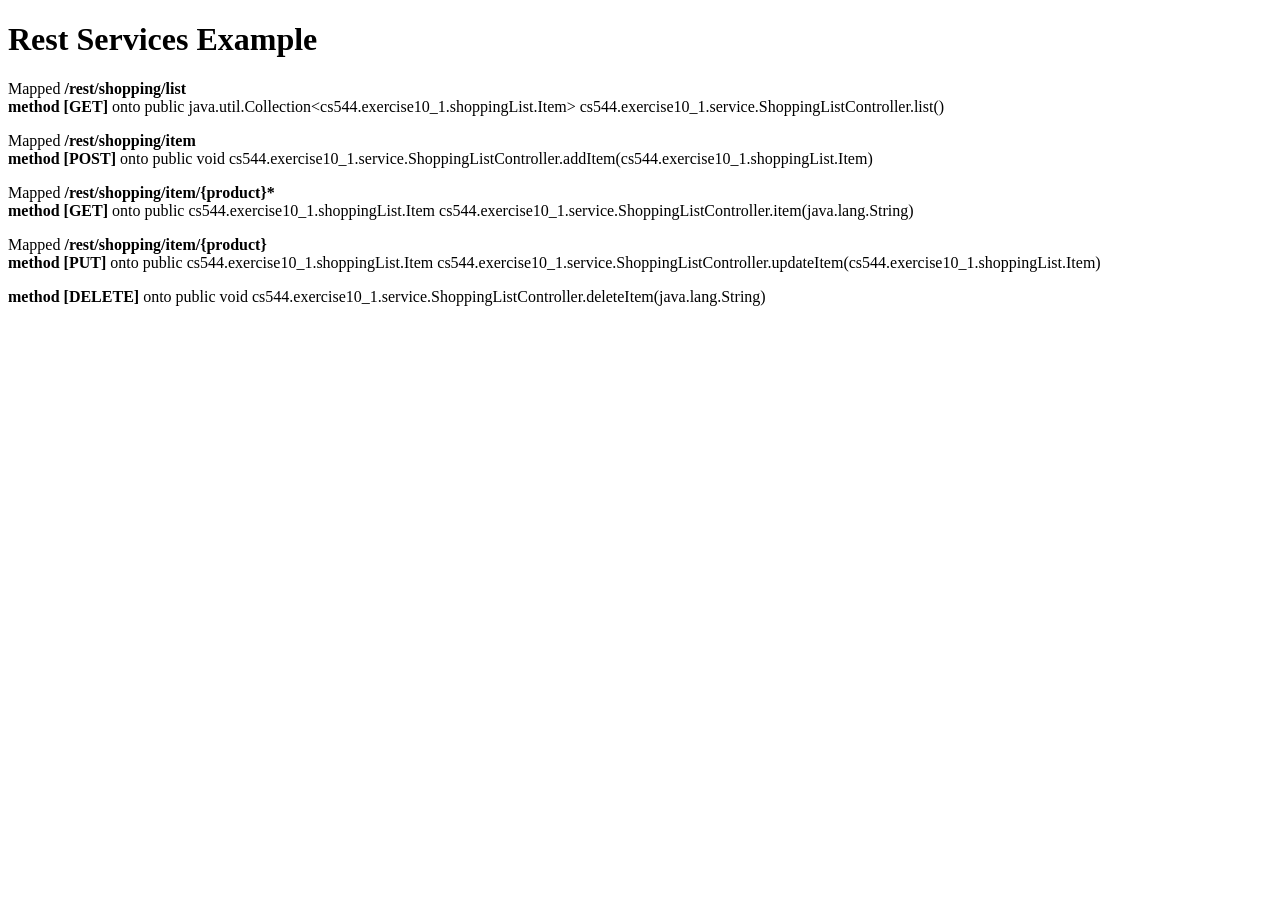
<file: exercise10_1-service/src/main/webapp/index.html>
<!DOCTYPE html>
<html>
<head>
<meta charset="ISO-8859-1">
<title>Insert title here</title>
</head>
<body>
    <h1>Rest Services Example</h1>
Mapped <b>/rest/shopping/list</b><br>
	<b>method [GET]</b> 
onto public java.util.Collection&lt;cs544.exercise10_1.shoppingList.Item&gt; cs544.exercise10_1.service.ShoppingListController.list()<p>

Mapped <b>/rest/shopping/item</b><br>
	<b>method [POST]</b>
	onto public void cs544.exercise10_1.service.ShoppingListController.addItem(cs544.exercise10_1.shoppingList.Item)<p>

Mapped <b>/rest/shopping/item/{product}*</b><br>
		<b>method [GET]</b>
	onto public cs544.exercise10_1.shoppingList.Item cs544.exercise10_1.service.ShoppingListController.item(java.lang.String)<p>

Mapped <b>/rest/shopping/item/{product}</b><br>
		<b>method [PUT]</b>
	onto public cs544.exercise10_1.shoppingList.Item cs544.exercise10_1.service.ShoppingListController.updateItem(cs544.exercise10_1.shoppingList.Item)<p>
		<b>method [DELETE]</b>
	onto public void cs544.exercise10_1.service.ShoppingListController.deleteItem(java.lang.String)<p>
</body>
</html>
</file>
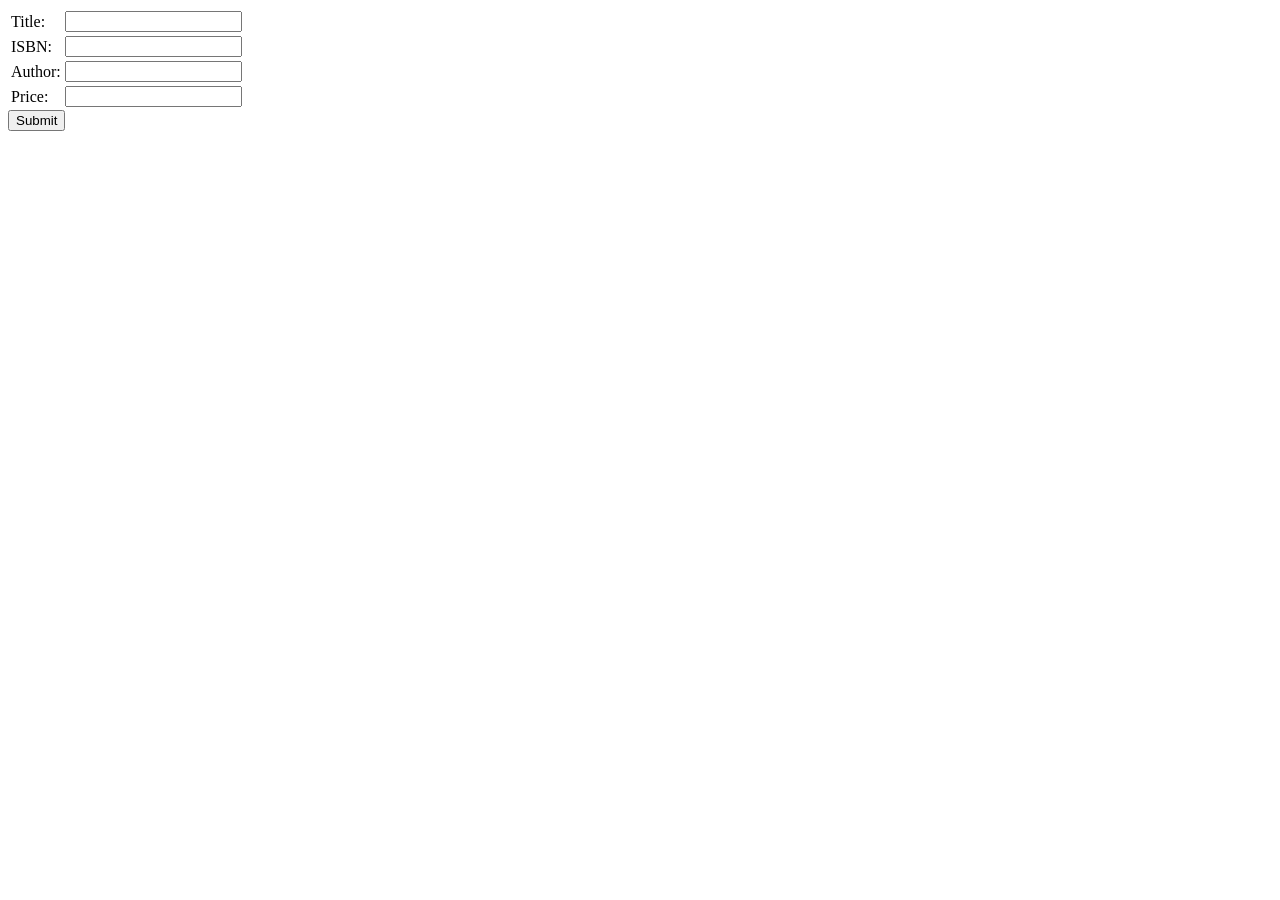
<file: exercise8_1/src/main/webapp/addBook.html>
<!DOCTYPE html PUBLIC "-//W3C//DTD XHTML 1.1 Transitional//EN" "http://www.w3.org/TR/xhtml1/DTD/xhtml11.dtd">
<html>
<head>
<meta http-equiv="Content-Type" content="text/html; charset=UTF-8"/>
<title>Add a Book</title>
</head>
<body>
	<form action="books" method="post">
	<table>
		<tr>
			<td>Title:</td>
			<td><input type="text" name="title" /> </td>
		</tr>
		<tr>
			<td>ISBN:</td>
			<td><input type="text" name="ISBN" /> </td>
		</tr>
		<tr>
			<td>Author:</td>
			<td><input type="text" name="author" /> </td>
		</tr>
		<tr>
			<td>Price:</td>
			<td><input type="text" name="price" /> </td>
		</tr>
	</table>
	<input type="submit"/>
	
	</form>
</body>
</html>
</file>
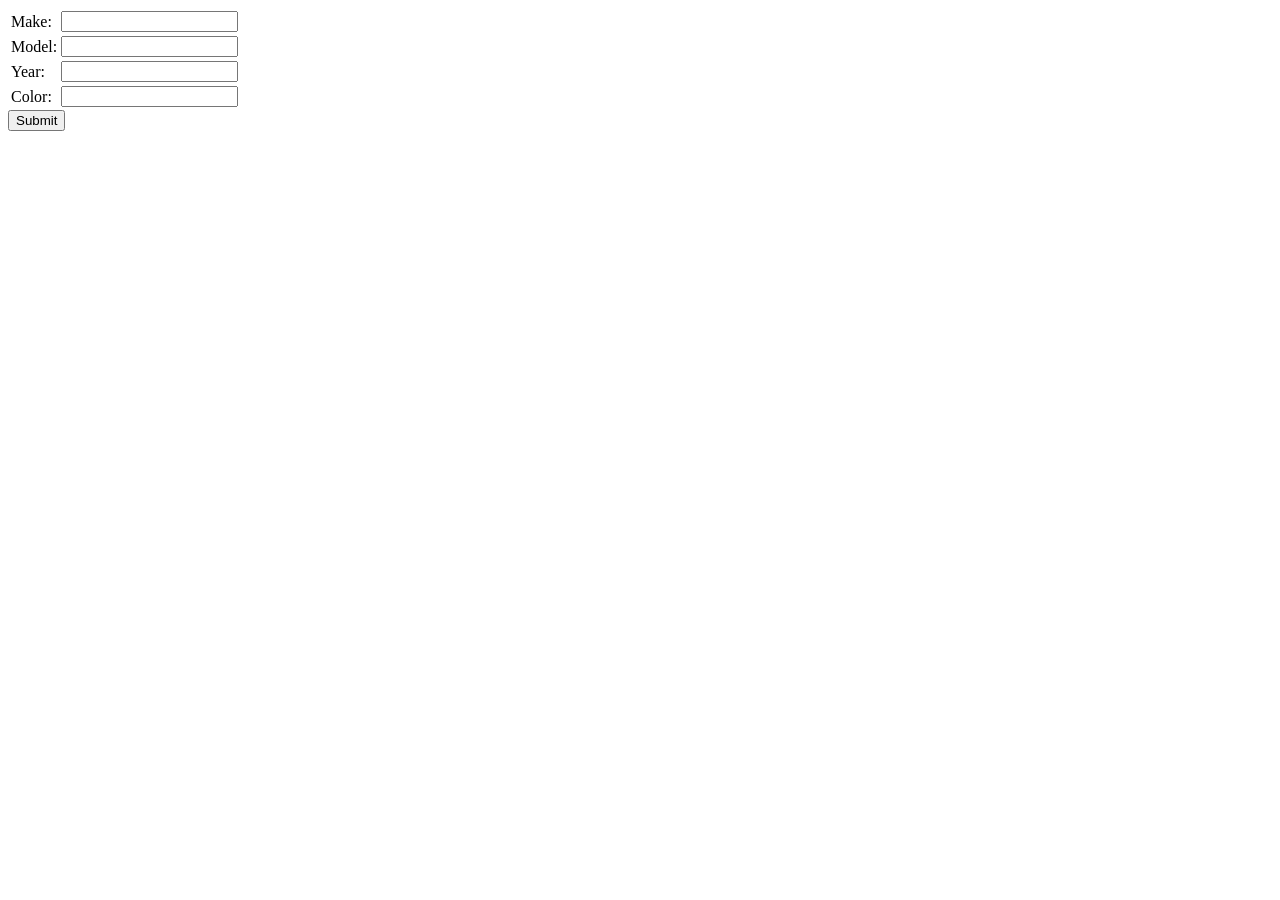
<file: exercise8_1/src/main/webapp/addCar.html>
<!DOCTYPE html PUBLIC "-//W3C//DTD XHTML 1.1 Transitional//EN" "http://www.w3.org/TR/xhtml1/DTD/xhtml11.dtd">
<html>
<head>
<meta http-equiv="Content-Type" content="text/html; charset=UTF-8"/>
<title>Add a Car</title>
</head>
<body>
	<form action="cars" method="post">
	<table>
		<tr>
			<td>Make:</td>
			<td><input type="text" name="make" /> </td>
		</tr>
		<tr>
			<td>Model:</td>
			<td><input type="text" name="model" /> </td>
		</tr>
		<tr>
			<td>Year:</td>
			<td><input type="text" name="year" /> </td>
		</tr>
		<tr>
			<td>Color:</td>
			<td><input type="text" name="color" /> </td>
		</tr>
	</table>
	<input type="submit"/>
	
	</form>
</body>
</html>
</file>
